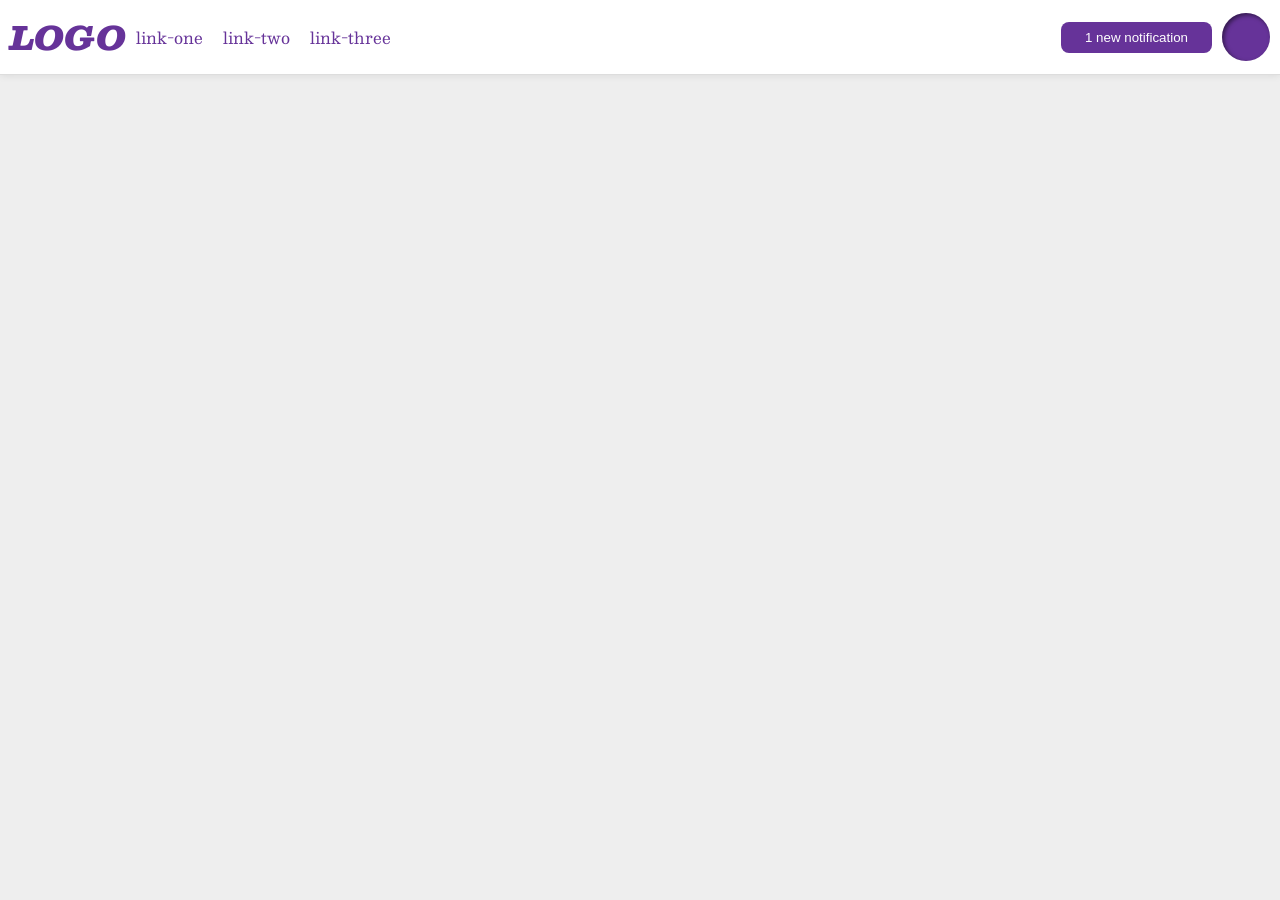
<file: foundations/flex/03-flex-header-2/index.html>
<!DOCTYPE html>
<html lang="en">
  <head>
    <meta charset="UTF-8">
    <meta http-equiv="X-UA-Compatible" content="IE=edge">
    <meta name="viewport" content="width=device-width, initial-scale=1.0">
    <title>Flex Header 2</title>
    <link rel="stylesheet" href="style.css">
  </head>
  <body>
    <div class="header">
      <div class="left-side">
        <div class="logo">
          LOGO
        </div>
        <ul class="links">
          <li><a href="https://google.com">link-one</a></li>
          <li><a href="https://google.com">link-two</a></li>
          <li><a href="https://google.com">link-three</a></li>
        </ul>
      </div>
      <div class="right-side">
        <button class="notifications">
          1 new notification
        </button>
        <div class="profile-image"></div>
      </div>
    </div>
  </body>
</html>
</file>
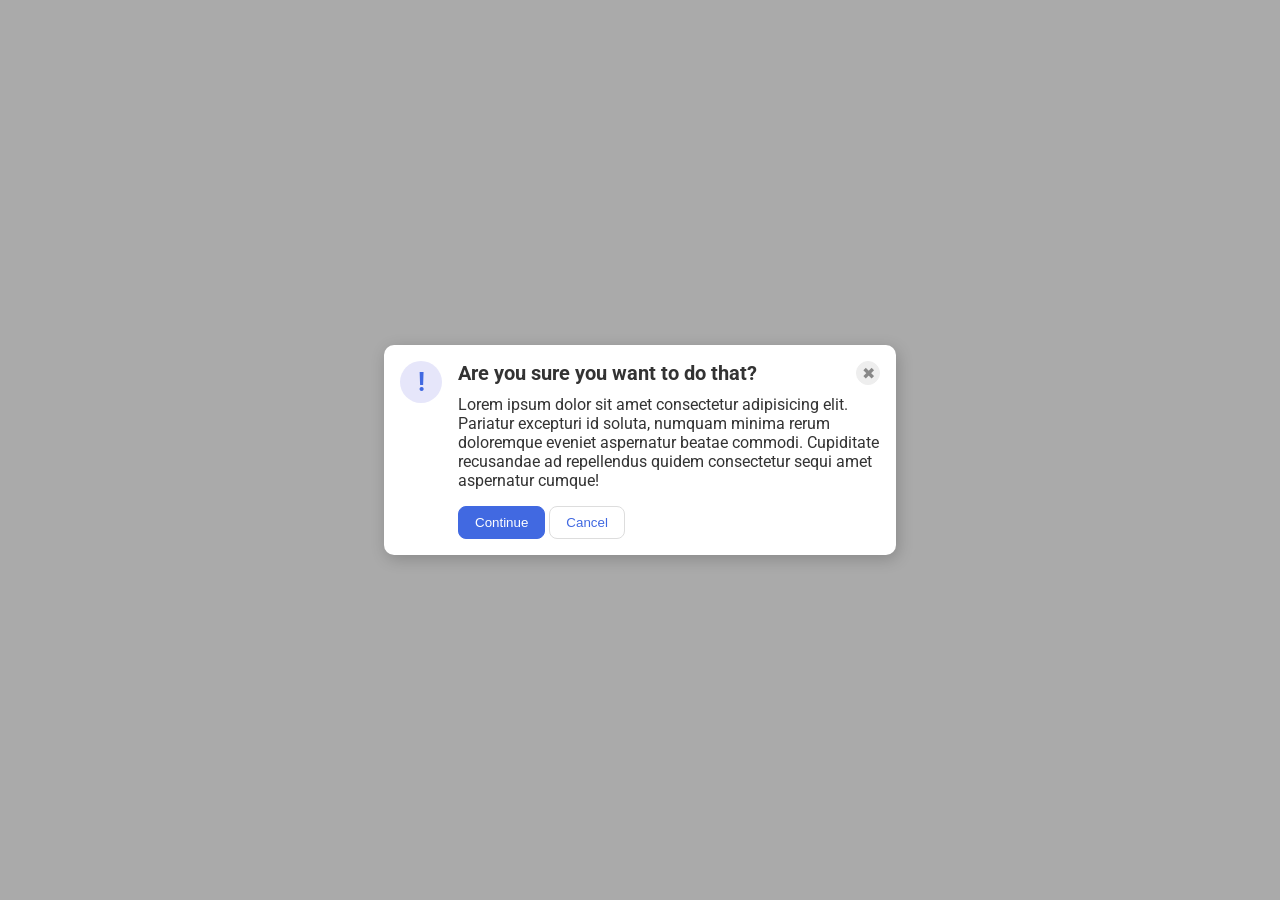
<file: foundations/flex/05-flex-modal/index.html>
<!DOCTYPE html>
<html lang="en">
  <head>
    <meta charset="UTF-8">
    <meta http-equiv="X-UA-Compatible" content="IE=edge">
    <meta name="viewport" content="width=device-width, initial-scale=1.0">
    <link rel="stylesheet" href="style.css">
    <title>Modal</title>
  </head>
  <body>
    <div class="modal">
      <div class="icon">!</div>
      <div class="container">
        <div class="header">Are you sure you want to do that?
          <button class="close-button">✖</button>
        </div>
        <div class="text">Lorem ipsum dolor sit amet consectetur adipisicing elit. Pariatur excepturi id soluta, numquam minima rerum doloremque eveniet aspernatur beatae commodi. Cupiditate recusandae ad repellendus quidem consectetur sequi amet aspernatur cumque!</div>
        <button class="continue">Continue</button>
        <button class="cancel">Cancel</button>
      </div>
    </div>
  </body>
</html>
</file>
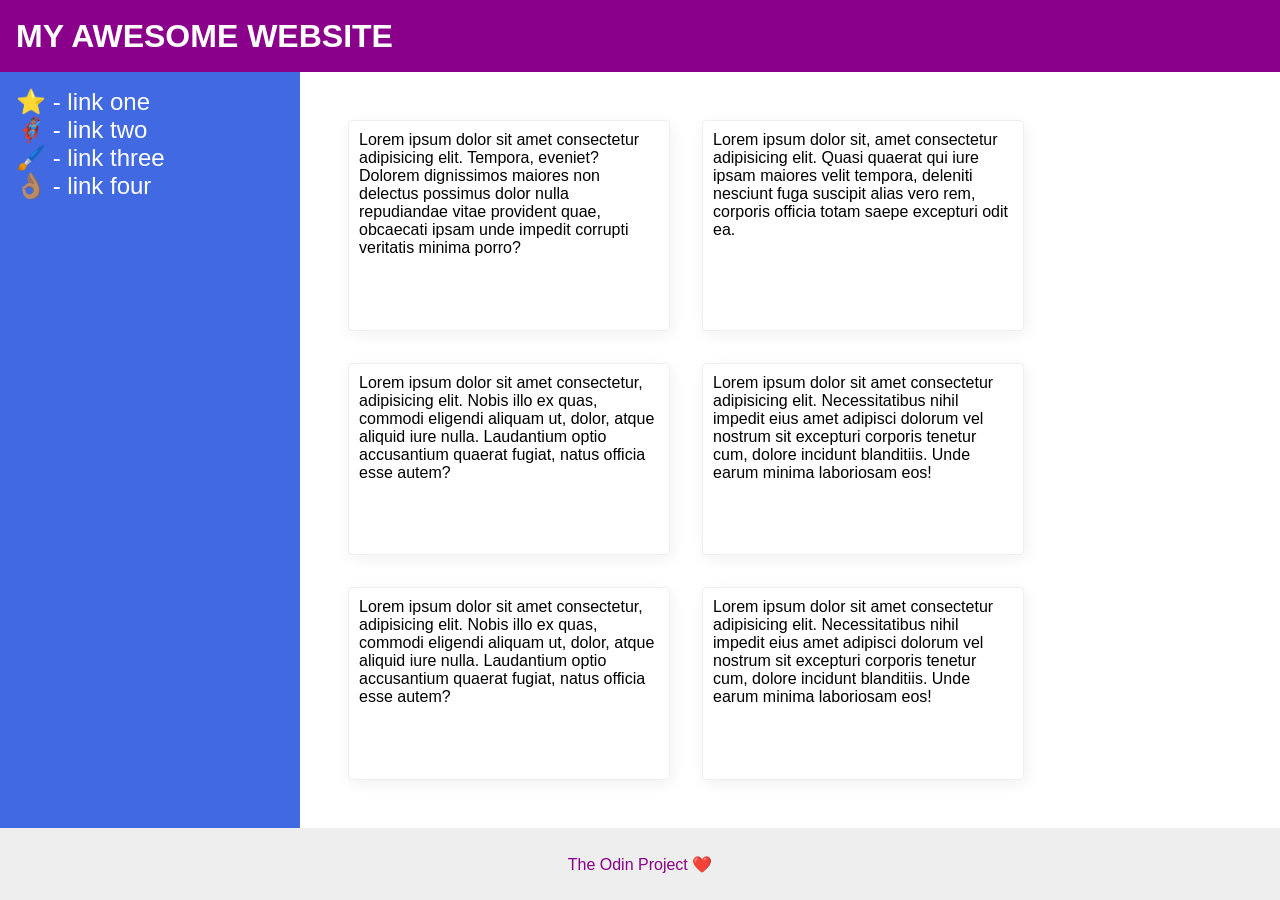
<file: foundations/flex/07-flex-layout-2/index.html>
<!DOCTYPE html>
<html lang="en">
  <head>
    <meta charset="UTF-8">
    <meta http-equiv="X-UA-Compatible" content="IE=edge">
    <meta name="viewport" content="width=device-width, initial-scale=1.0">
    <title>The Holy Grail</title>
    <link rel="stylesheet" href="style.css">
  </head>
  <body>
    <div class="header">
      MY AWESOME WEBSITE
    </div>
    <div class="content">
      <div class="sidebar">
        <ul>
          <li><a href="#">⭐ - link one</a></li>
          <li><a href="#">🦸🏽‍♂️ - link two</a></li>
          <li><a href="#">🖌️ - link three</a></li>
          <li><a href="#">👌🏽 - link four</a></li>
        </ul>
      </div>
      <div class="cards">
        <div class="card">Lorem ipsum dolor sit amet consectetur adipisicing elit. Tempora, eveniet? Dolorem dignissimos maiores non delectus possimus dolor nulla repudiandae vitae provident quae, obcaecati ipsam unde impedit corrupti veritatis minima porro?</div>
        <div class="card">Lorem ipsum dolor sit, amet consectetur adipisicing elit. Quasi quaerat qui iure ipsam maiores velit tempora, deleniti nesciunt fuga suscipit alias vero rem, corporis officia totam saepe excepturi odit ea.</div>
        <div class="card">Lorem ipsum dolor sit amet consectetur, adipisicing elit. Nobis illo ex quas, commodi eligendi aliquam ut, dolor, atque aliquid iure nulla. Laudantium optio accusantium quaerat fugiat, natus officia esse autem?</div>
        <div class="card">Lorem ipsum dolor sit amet consectetur adipisicing elit. Necessitatibus nihil impedit eius amet adipisci dolorum vel nostrum sit excepturi corporis tenetur cum, dolore incidunt blanditiis. Unde earum minima laboriosam eos!</div>
        <div class="card">Lorem ipsum dolor sit amet consectetur, adipisicing elit. Nobis illo ex quas, commodi eligendi aliquam ut, dolor, atque aliquid iure nulla. Laudantium optio accusantium quaerat fugiat, natus officia esse autem?</div>
        <div class="card">Lorem ipsum dolor sit amet consectetur adipisicing elit. Necessitatibus nihil impedit eius amet adipisci dolorum vel nostrum sit excepturi corporis tenetur cum, dolore incidunt blanditiis. Unde earum minima laboriosam eos!</div>
      </div>
    </div>
    <div class="footer">
      The Odin Project ❤️
    </div>
  </body>
</html>
</file>
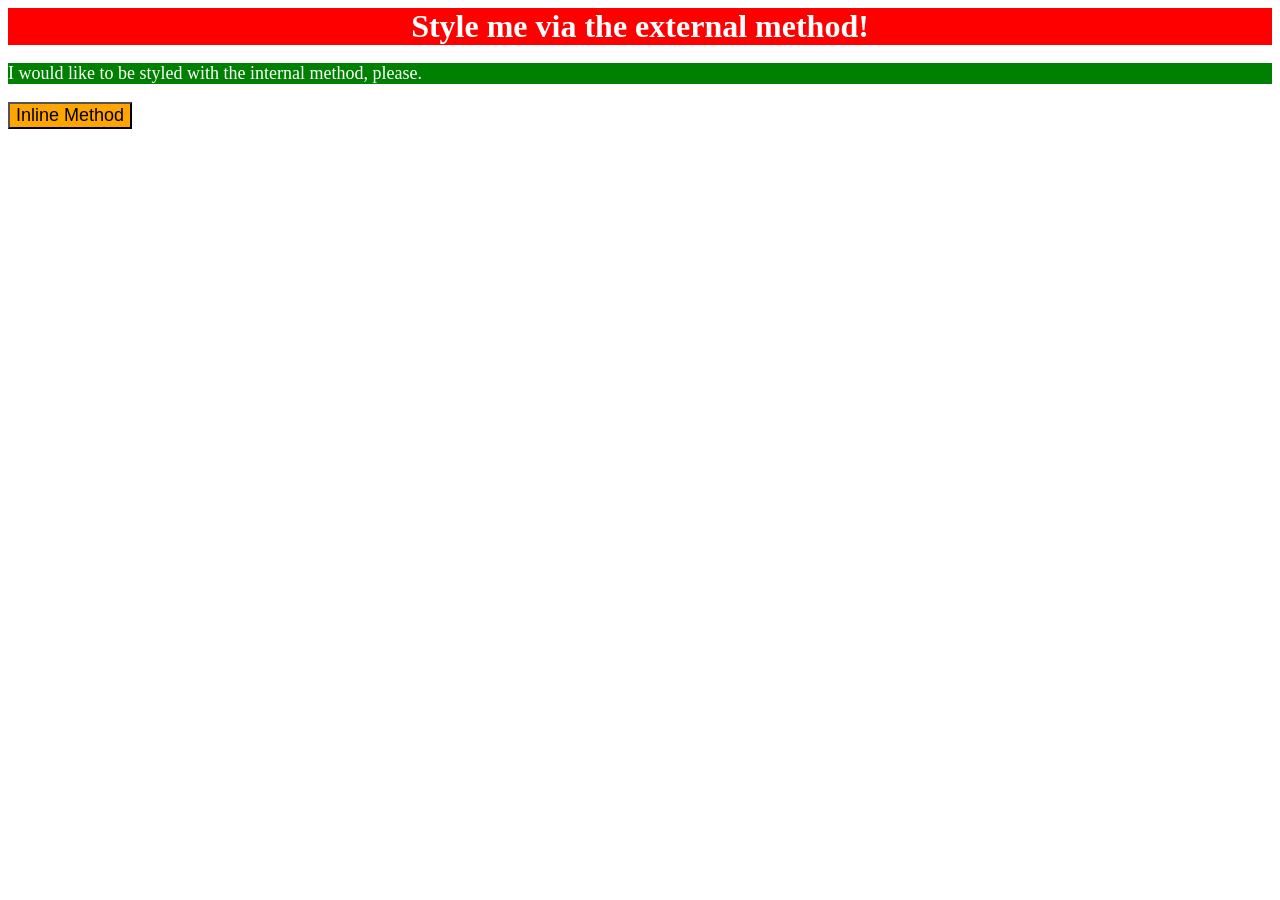
<file: foundations/intro-to-css/01-css-methods/index.html>
<!DOCTYPE html>
<html lang="en">
  <head>
    <meta charset="UTF-8">
    <meta http-equiv="X-UA-Compatible" content="IE=edge">
    <meta name="viewport" content="width=device-width, initial-scale=1.0">
    <title>Methods for Adding CSS</title>
    <link rel="stylesheet" href="styles.css">
    <style>
      p {
        color: white;
        background-color: green;
        font-size: 18px;
      }
    </style>
  </head>
  <body>
    <div>Style me via the external method!</div>
    <p>I would like to be styled with the internal method, please.</p>
    <button style="background-color: orange; font-size: 18px;">Inline Method</button>
  </body>
</html>
</file>
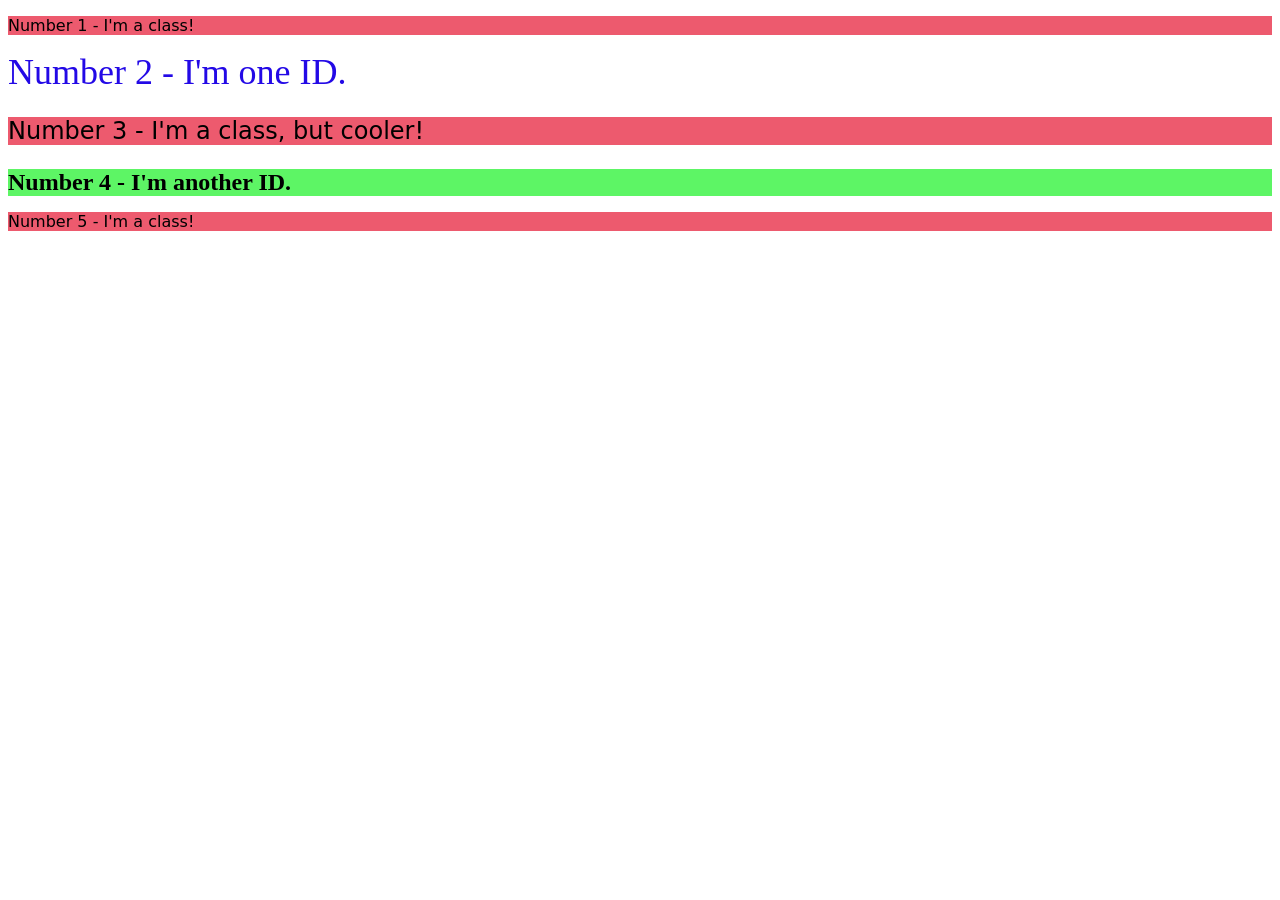
<file: foundations/intro-to-css/02-class-id-selectors/index.html>
<!DOCTYPE html>
<html lang="en">
  <head>
    <meta charset="UTF-8">
    <meta http-equiv="X-UA-Compatible" content="IE=edge">
    <meta name="viewport" content="width=device-width, initial-scale=1.0">
    <title>Class and ID Selectors</title>
    <link rel="stylesheet" href="style.css">
  </head>
  <body>
    <p id="one" class="odd">Number 1 - I'm a class!</p>
    <div id="two">Number 2 - I'm one ID.</div>
    <p id="three" class="odd">Number 3 - I'm a class, but cooler!</p>
    <div id="four">Number 4 - I'm another ID.</div>
    <p id="five" class="odd">Number 5 - I'm a class!</p>
  </body>
</html>
</file>
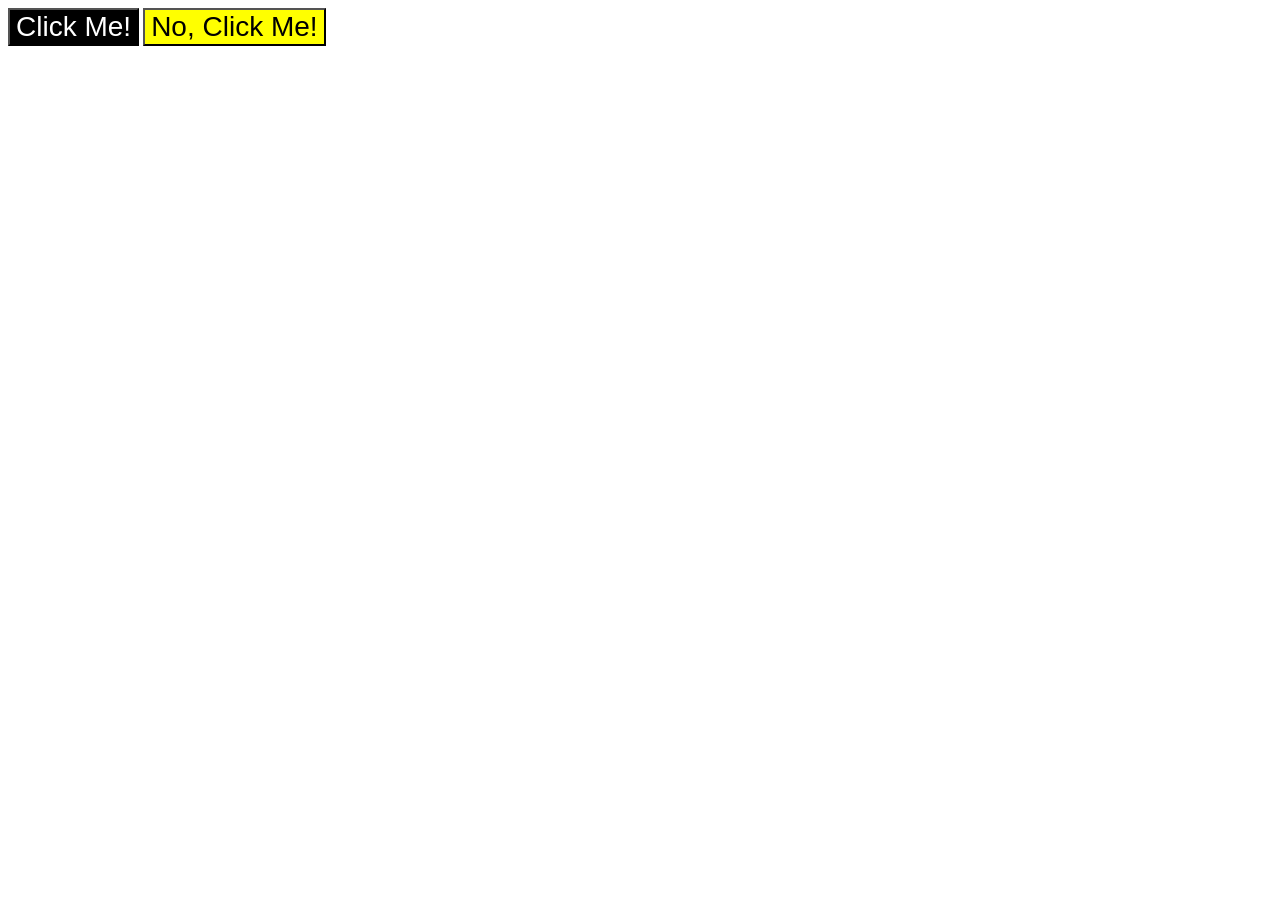
<file: foundations/intro-to-css/03-grouping-selectors/index.html>
<!DOCTYPE html>
<html lang="en">
  <head>
    <meta charset="UTF-8">
    <meta http-equiv="X-UA-Compatible" content="IE=edge">
    <meta name="viewport" content="width=device-width, initial-scale=1.0">
    <title>Grouping Selectors</title>
    <link rel="stylesheet" href="style.css">
  </head>
  <body>
    <button class="btn-one">Click Me!</button>
    <button class="btn-two">No, Click Me!</button>
  </body>
</html>
</file>
<file: foundations/flex/03-flex-header-2/style.css>
/* this is some magical font-importing.  
you'll learn about it later. */
@import url('https://fonts.googleapis.com/css2?family=Besley:ital,wght@0,400;1,900&display=swap');

body {
  margin: 0;
  background: #eee;
  font-family: Besley, serif;
}

.header {
  background: white;
  border-bottom: 1px solid #ddd;
  box-shadow: 0 0 8px rgba(0,0,0,.1);
  display: flex;
  justify-content: space-between;
  align-items: center;
  padding: 10px
}

.profile-image {
  background: rebeccapurple;
  box-shadow: inset 2px 2px 4px rgba(0,0,0,.5);
  border-radius: 50%;
  width: 48px;
  height: 48px;
}

.logo {
  color: rebeccapurple;
  font-size: 32px;
  font-weight: 900;
  font-style: italic;
}

button {
  border: none;
  border-radius: 8px;
  background: rebeccapurple;
  color: white;
  padding: 8px 24px;
}

a {
  /* this removes the line under our links */
  text-decoration: none;
  color: rebeccapurple;
}

ul {
  list-style-type: none;
  display: flex;
  gap: 20px;
  margin: 0px;
  padding: 0px;
}

.left-side {
  display: flex;
  align-items: center;
  gap: 10px;
}

.right-side {
  display: flex;
  align-items: center;
  gap: 10px;
}
</file>
<file: foundations/flex/05-flex-modal/style.css>
@import url('https://fonts.googleapis.com/css2?family=Roboto:wght@400;700&display=swap');

html, body {
  height: 100%;
}

body {
  font-family: Roboto, sans-serif;
  margin: 0;
  background: #aaa;
  color: #333;
  /* I'll give you this one for free lol */
  display: flex;
  align-items: center;
  justify-content: center;
}

.modal {
  background: white;
  width: 480px;
  border-radius: 10px;
  box-shadow: 2px 4px 16px rgba(0,0,0,.2);
  padding: 16px;
  display: flex;
  justify-content: space-around;
  gap: 16px;
}

.icon {
  color: royalblue;
  font-size: 26px;
  font-weight: 700;
  background: lavender;
  width: 42px;
  height: 42px;
  border-radius: 50%;
  display: flex;
  align-items: center;
  justify-content: center;
  flex-shrink: 0;
}

.close-button {
  background: #eee;
  border-radius: 50%;
  color: #888;
  font-weight: 400;
  font-size: 16px;
  height: 24px;
  width: 24px;
  display: flex;
  align-items: center;
  justify-content: center;
  border: 1px solid #eee;
  padding: 0;
}

button {
  cursor: pointer;
  padding: 8px 16px;
  border-radius: 8px;
}

button.continue {
  background: royalblue;
  border: 1px solid royalblue;
  color: white;
}

button.cancel {
  background: white;
  border: 1px solid #ddd;
  color: royalblue;
}

.header {
  display: flex;
  justify-content: space-between;
  align-items: center;
  font-weight: bold;
  font-size: 20px;
  margin-bottom: 10px;
}

.text {
  margin-bottom: 16px;
}
</file>
<file: foundations/flex/07-flex-layout-2/style.css>
body {
  font-family: -apple-system, BlinkMacSystemFont, 'Segoe UI', Roboto, Oxygen, Ubuntu, Cantarell, 'Open Sans', 'Helvetica Neue', sans-serif;
  margin: 0;
  min-height: 100vh;
  display: flex;
  flex-direction: column;
}

.header {
  height: 72px;
  background: darkmagenta;
  color: white;
  padding: 0 16px;
  font-weight: 900;
  font-size: 32px;
  display: flex;
  align-items: center;
}

.footer {
  height: 72px;
  background: #eee;
  color: darkmagenta;
  display: flex;
  justify-content: center;
  align-items: center;
}

.sidebar {
  width: 300px;
  background: royalblue;
  box-sizing: border-box;
  display: flex;
  flex-shrink: 0;
  padding: 16px;
}

.card {
  border: 1px solid #eee;
  box-shadow: 2px 4px 16px rgba(0,0,0,.06);
  border-radius: 4px;
  padding: 10px;
  width: 300px;
}

.content {
  display: flex;
  flex: 1;
}

.cards {
  padding: 48px;
  display: flex;
  flex-wrap: wrap;
  gap: 32px;
}

ul {
  list-style: none;
  margin: 0;
  padding: 0;
}

a {
  text-decoration: none;
  font-size: 24px;
  color: white;
}
</file>
<file: foundations/intro-to-css/01-css-methods/styles.css>
div {
    color: white;
    background-color: red;
    text-align: center;
    font-size: 32px;
    font-weight: bold;
}
</file>
<file: foundations/intro-to-css/02-class-id-selectors/style.css>
/* Add CSS Styling */
.odd {
    background-color: #ED5A6E;
    font-family: Verdana, "DejaVu Sans", sans-serif;
}

#two {
    color: #2309E6;
    font-size: 36px;
}

#three {
    font-size: 24px;
}

#four {
    background-color: #5DF565;
    font-size: 24px;
    font-weight: bold;
}
</file>
<file: foundations/intro-to-css/03-grouping-selectors/style.css>
/* Add CSS Styling */

.btn-one {
    background-color: black;
    color: white;
}

.btn-two {
    background-color: yellow;
}

.btn-one,
.btn-two {
    font-size: 28px;
    font-family: helvetica, "Times New Roman", sans-serif;
}
</file>
